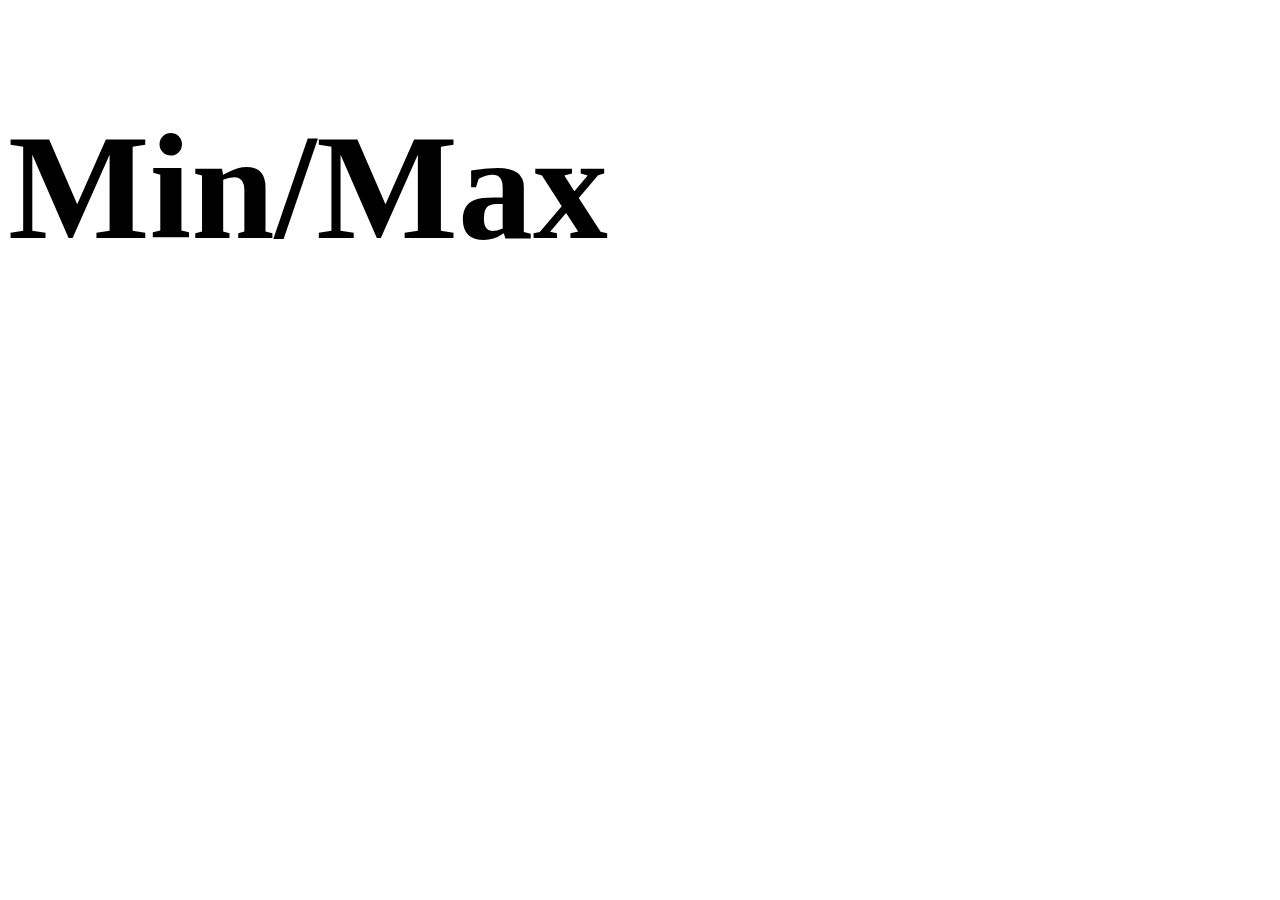
<file: minimize.htm>
﻿<!DOCTYPE html>
<html>
<head>
	<script>
(function(){
var state = 0;
window.addEventListener('blur', function(){
	// Has the browser window minimized?
	// console.log(window.outerWidth < window.innerWidth);
	if( ( window.outerWidth < window.innerWidth ) // IE9 
		|| (window.screenLeft||window.screenX) === -32000 ) // IE8- + FF
		{
		var evt = document.createEvent("Events");
		evt.initEvent('minimize',null,null);
		window.dispatchEvent(evt);
		state=1;
	}
	
},false);

window.addEventListener('focus', function(){
	if(state){
		var evt = document.createEvent("Events");
		evt.initEvent('maximize',null,null);
		window.dispatchEvent(evt);
		state=0;
	}
},false);

})();
window.addEventListener('minimize', function(){
	console.log("Min");
	var h1 = document.getElementsByTagName('h1')[0];
	h1.innerHTML = "Minified";
	h1.style.fontSize = "200px";
});
window.addEventListener('maximize', function(){
	console.log("Max");
	document.getElementsByTagName('h1')[0].innerHTML = "Maxified";
});
		
	</script>
</head>
<body>
	<h1 style="font-size:150px;">Min/Max</h1>
</body>
</html>
</file>
